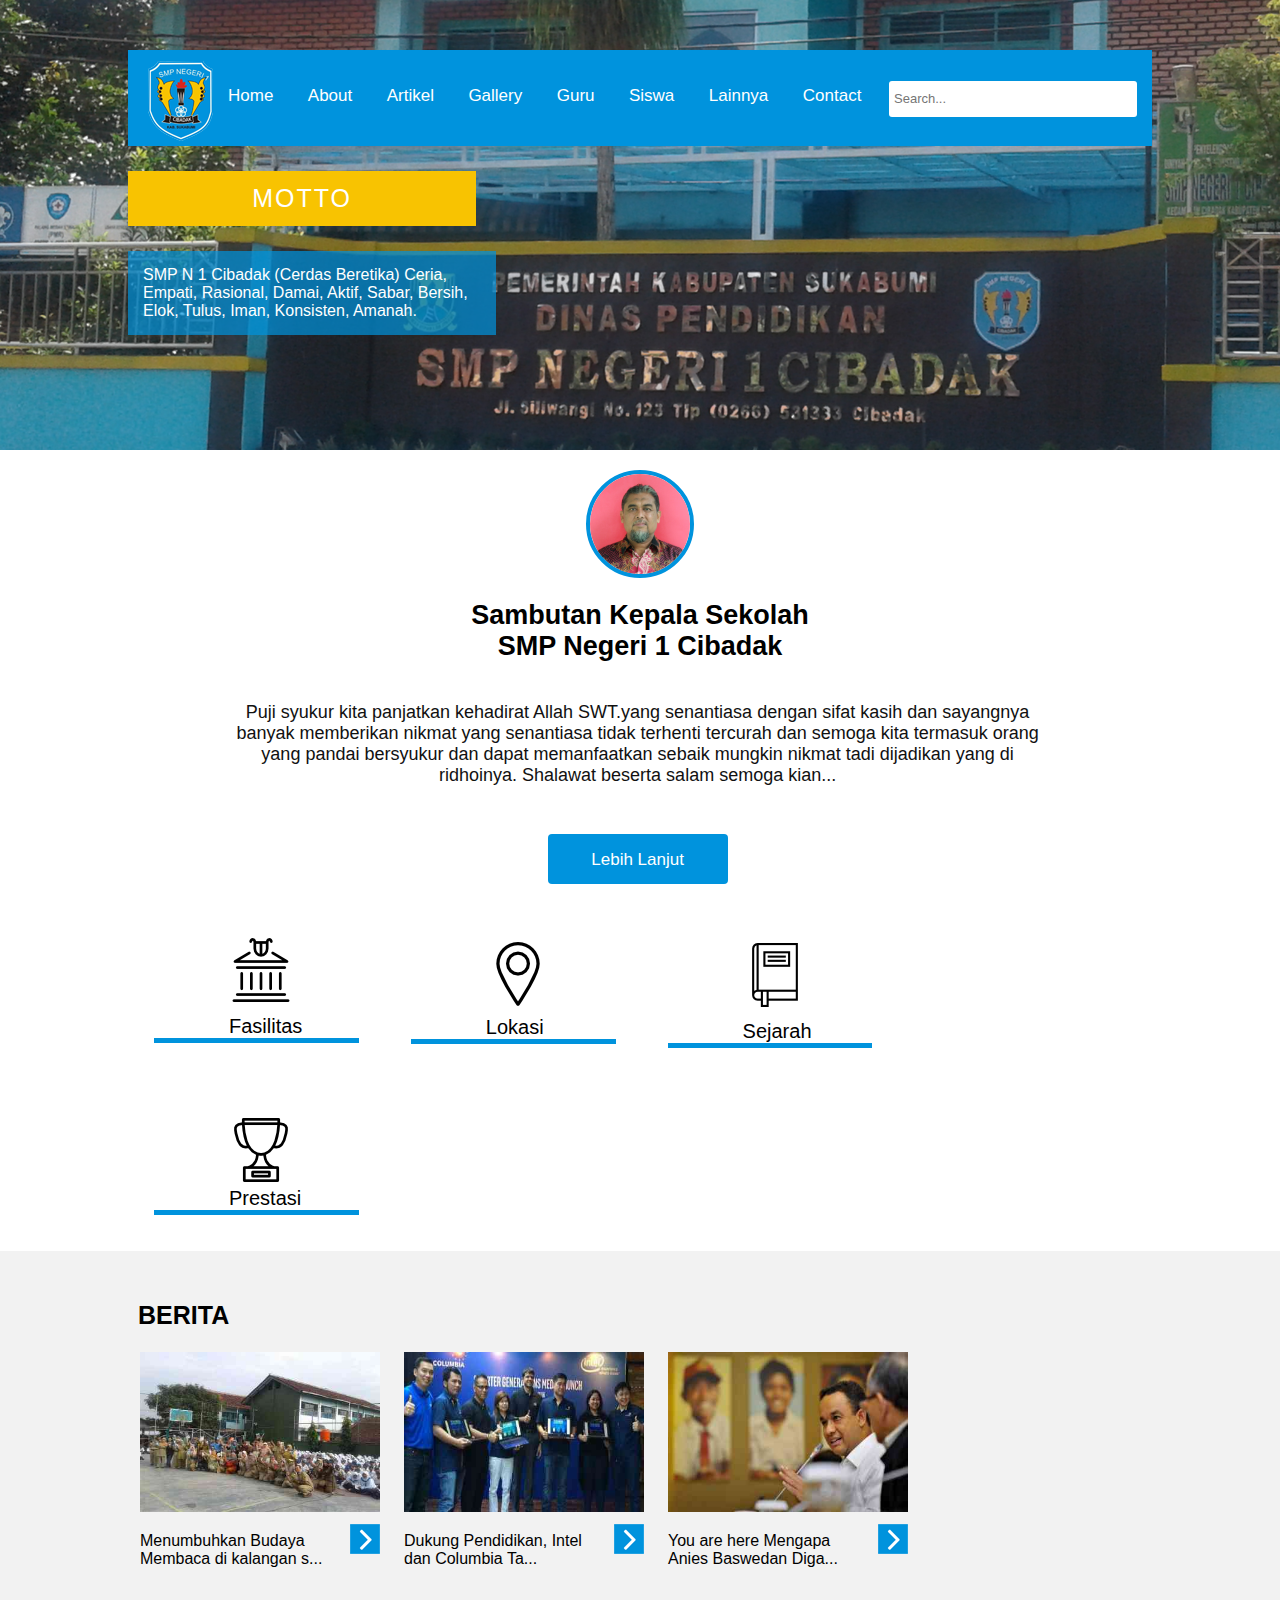
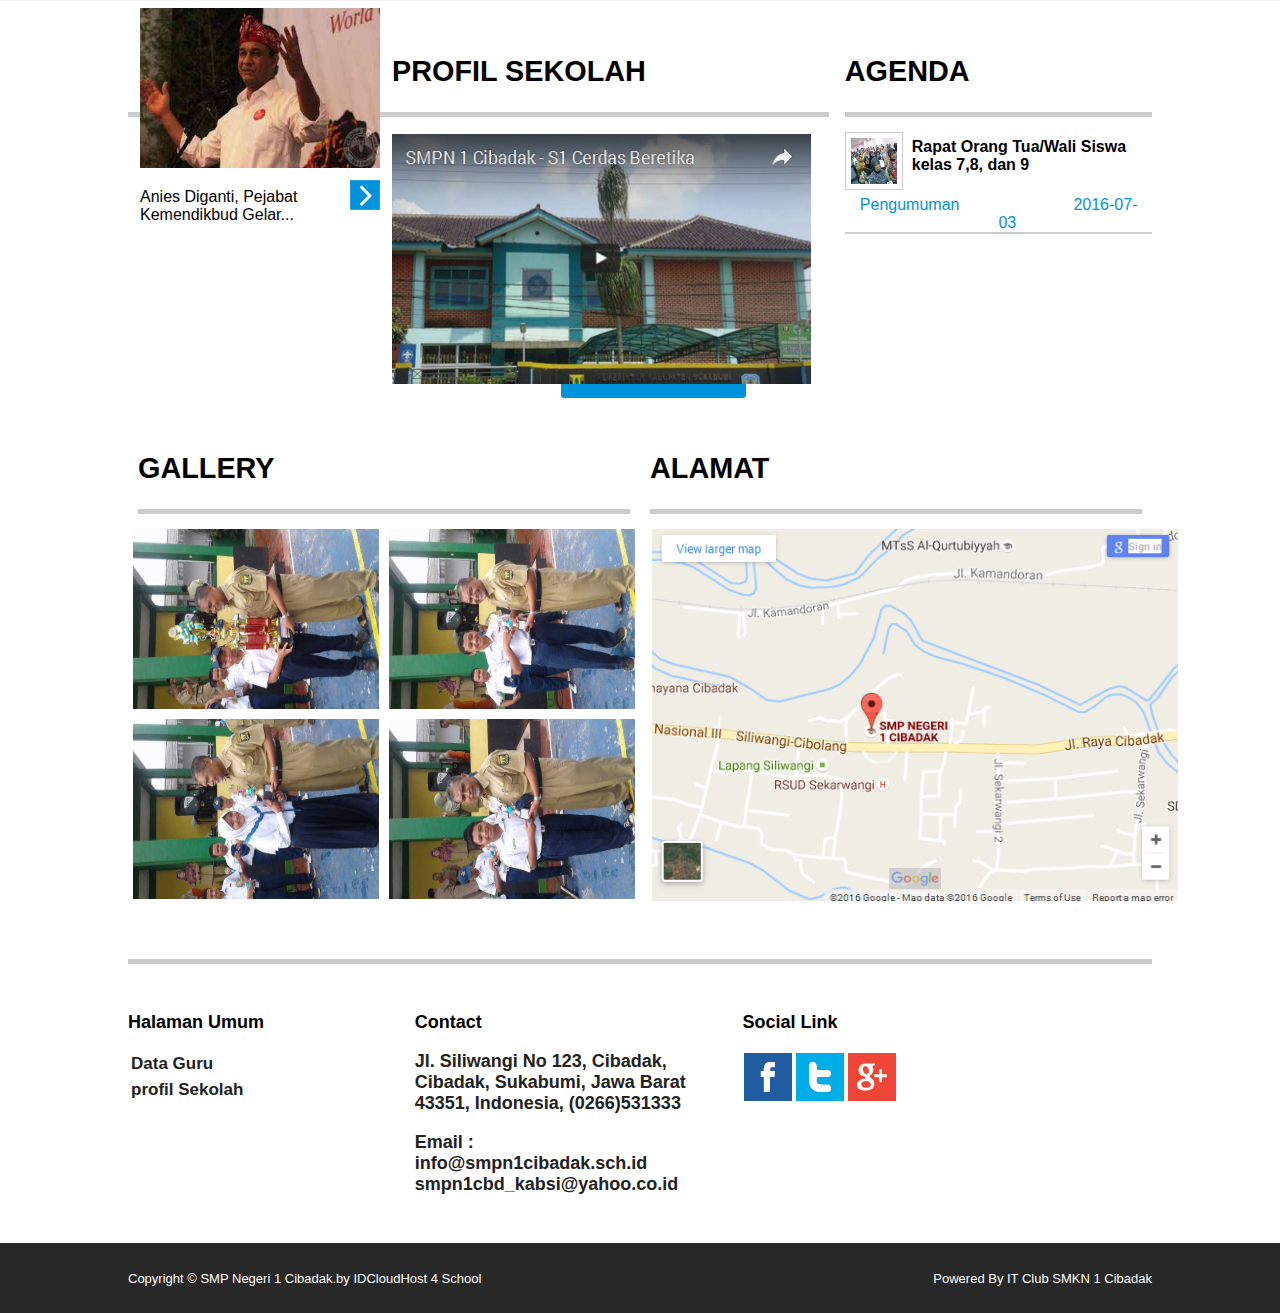
<file: index.html>
<!DOCTYPE html>
<html>
<head>
	<title>SMP Negeri 1 Cibadak</title>
	<link rel="stylesheet" type="text/css" href="style.css">
	<link rel="icon" href="img/LS.png">
</head>
<body>
	<!-- Header -->
	<header>
		<div class="wrapper">
			<div id="atas">
				<div class="header">
					<ul>
					<img src="img/LS.png">
						<li><a href="#">Home</a></li>
						<li><a href="about.html">About</a>
						<ul>
							<li><a href="#">Profil</a></li>
							<li><a href="visidanmisi.hmtl">Visi dan Misi</a></li>
							<li><a href="#">Struktur<br>Organisasi</a></li>
						</ul>
						</li>
						<li><a href="artikel.html">Artikel</a></li>
						<li><a href="#">Gallery</a></li>
						<li><a href="#">Guru</a></li>
						<li><a href="#">Siswa</a></li>
						<li><a href="#">Lainnya</a></li>
						<li><a href="#">Contact</a></li>
					</ul>
					<p class="cari">
						<input type="text" name="keyword" placeholder="Search..." class="rr">
					</p>
				</div>
		<!-- End Header -->
				<div class="motto">
				<h3>Motto</h3>
				<p>SMP N 1 Cibadak (Cerdas Beretika) Ceria, Empati, Rasional, Damai, Aktif, Sabar, Bersih, Elok, Tulus, Iman, Konsisten, Amanah.
				</p>
			</div>
			</div>
		</div>
		<div class="clear"></div>
	</header>
	<!-- End motto -->

	<!-- Sambutan kepsek-->
	<div class="wrapper">
		<div class="content">
			<div class="potokepsek">
				<img src="img/kepsek.jpg">
			</div>
		</div>
		<div class="sambutan">
			<h2>Sambutan Kepala Sekolah<br>SMP Negeri 1 Cibadak</h2>
		</div>
		<div class="pujisyukur">
			<p>Puji syukur kita panjatkan kehadirat Allah SWT.yang senantiasa dengan sifat kasih dan sayangnya banyak memberikan  nikmat yang senantiasa tidak terhenti tercurah dan semoga kita termasuk orang yang pandai bersyukur dan dapat memanfaatkan  sebaik mungkin nikmat tadi dijadikan yang di ridhoinya. Shalawat beserta salam semoga kian...</p>
			<button>
				Lebih Lanjut
			</button>
		</div>
	<!-- End Sambutan kepsek-->

	<!-- fasilatas dll-->
		<br>
		<div class="all_kotak">
			<a href="#"><img src="img/fasilitas.png"><br></a>
			<a href="#">Fasilitas</a>
		</div>
		<div class="all_kotak">
			<a href="#"><img src="img/lk.png"><br></a>
			<a href="#">Lokasi</a>
		</div>
		<div class="all_kotak">
			<a href="#"><img src="img/buku.png"><br></a>
			<a href="#">Sejarah</a>
		</div>
		<div class="all_kotak">
			<a href="#"><img src="img/piala.png"><br></a>
			<a href="#">Prestasi</a>		
		</div>
		<div class="clear"></div>
	</div>
	<!-- End fasilatas dll-->

	<!-- Berita Gambar-->
	<div id="berita">
		<div class="wrapper">
			<div class="teks">
				<h2>BERITA</h2>
			</div>	
			<div class="alpp">
				<a href="#"><img src="img/1.jpg"></a>
				<p>Menumbuhkan Budaya<br> Membaca di kalangan s...</p>
				<div id="img">
					<a href="#"><img src="img/button.png"></a>
				</div>
			</div>
			<div class="alpp">
				<a href="#"><img src="img/2.jpg"></a>
				<p>Dukung Pendidikan, Intel<br> dan Columbia Ta...	</p>
				<div id="img">
					<a href="#"><img src="img/button.png"></a>
				</div>
			</div>	
			<div class="alpp">
				<a href="#"><img src="img/3.jpg"></a>
				<p>You are here Mengapa<br> Anies Baswedan Diga...	</p>
				<div id="img">
					<a href="#"><img src="img/button.png"></a>
				</div>
			</div>
			<div class="alpp">
				<a href="#"><img src="img/4.jpg"></a>
				<p>Anies Diganti, Pejabat<br> Kemendikbud Gelar...	</p>
				<div id="img">
					<a href="#"><img src="img/button.png"></a>
				</div>
			</div>
		</div>
	</div>
	<!--End Berita Gambar-->

	<!-- Agenda-->
		<div class="wrapper">
		<div class="agenda">
			<div class="titlee_ps">
				<h2>AGENDA</h2>
			</div>
			<div class="isiag">
				<img src="img/rpt.jpg">
			</div>
			<div class="pagenda">
				<h4>Rapat Orang Tua/Wali Siswa kelas 7,8, dan 9</h4>
			</div>

			<div class="tgldate">
				<div class="kiri">
					<a href="#">Pengumuman</a>
				</div>
				<div class="kanan">
					<a href="#">2016-07-03</a>
				</div>
			</div>
		</div>
	</div>

	<!-- Profil Sekolah-->
	<div class="wrapper">
		<div class="ps">
			<div class="title_ps">
				<h2>PROFIL SEKOLAH</h2>
			</div>
			<div class="vidio">
				<a href="#"><img src="img/yt.png"></a>
			</div>
			<div class="pesan">
				<p>Di samping adalah profil sekolah kami secara keseluruhan dari mulai bagian depan hingga seluruh fasilitas yang terdapat diskolah kami kami akan memberikan yang terbaik untuk kenyamanan para siswa kami dalam menimba ilmu</p>
				<button>Lebih Lanjut</button>
			</div>
		</div>
		<div class="clear"></div>
	</div>
	<!-- End Profil Sekolah-->

	<!-- Gallery-->
	<div class="wrapper">
		<div class="photo_gallery">
			<div class="teksga">
				<h2>GALLERY</h2>
			</div>
			<div class="potokpsk">
				<a href="#"><img src="img/a.jpg"></a>
			</div>
			<div class="potokpsk">
				<a href="#"><img src="img/b.jpg"></a>
			</div>
			<div class="potokpsk">
				<a href="#"><img src="img/c.jpg"></a>
			</div>
			<div class="potokpsk">
				<a href="#"><img src="img/d.jpg"></a>
			</div>
		</div>

		<div class="map">
			<div class="teksga">
				<h2>ALAMAT</h2>
			</div>
			<div class="potomaps">
				<a href="#"><img src="img/maps.png"></a>
			</div>			
		</div>
		<div class="clear"></div>
	</div>
	<!-- End Gallery-->
	<br><br><br>
	<!-- Footer-->
	<div class="wrapper">
		<footer>
			<div class="huc">
				<div class="hu">
					<div class="tulisan">
						<h3>Halaman Umum</h3>
					</div>
					<li><a href="#">Data Guru</a></li>
					<li><a href="#">profil Sekolah</a></li>
				</div>
				<div class="hu">
					<div class="tulisan">
						<h3>Contact</h3>
					</div>
					<p>Jl. Siliwangi No 123, Cibadak, Cibadak, Sukabumi, Jawa Barat 43351, Indonesia, (0266)531333</p>
					<p>Email :<br> info@smpn1cibadak.sch.id<br>smpn1cbd_kabsi@yahoo.co.id</p>
					<p></p>
				</div>
			</div>
			<div class="sosial">
				<div class="tulisan">
					<h3>Social Link</h3>
				</div>
				<div class="sosmed">
					<div class="sm_ fb">
						<a href="#"><img src="img/fb.png"></a>
					</div>
					<div class="sm_ tw">
						<a href="#"><img src="img/tw.png"></a>
					</div>
					<div class="sm_ tw">
						<a href="#"><img src="img/gp.png"></a>
					</div>
				</div>
			</div>
		</footer>
		<div class="clear"></div>
	</div>

	<div id="footer">
		<div class="wrapper">
			<div class="texs">
				<p>Copyright &copy; <a href="#">SMP Negeri 1 Cibadak</a>.by <a href="#">IDCloudHost</a> 4 School</p>
			</div>
			<span><p>Powered By <a href="#"> IT Club SMKN 1 Cibadak</a></p></span>
		</div>
	</div>
</body>
</html>
</file>
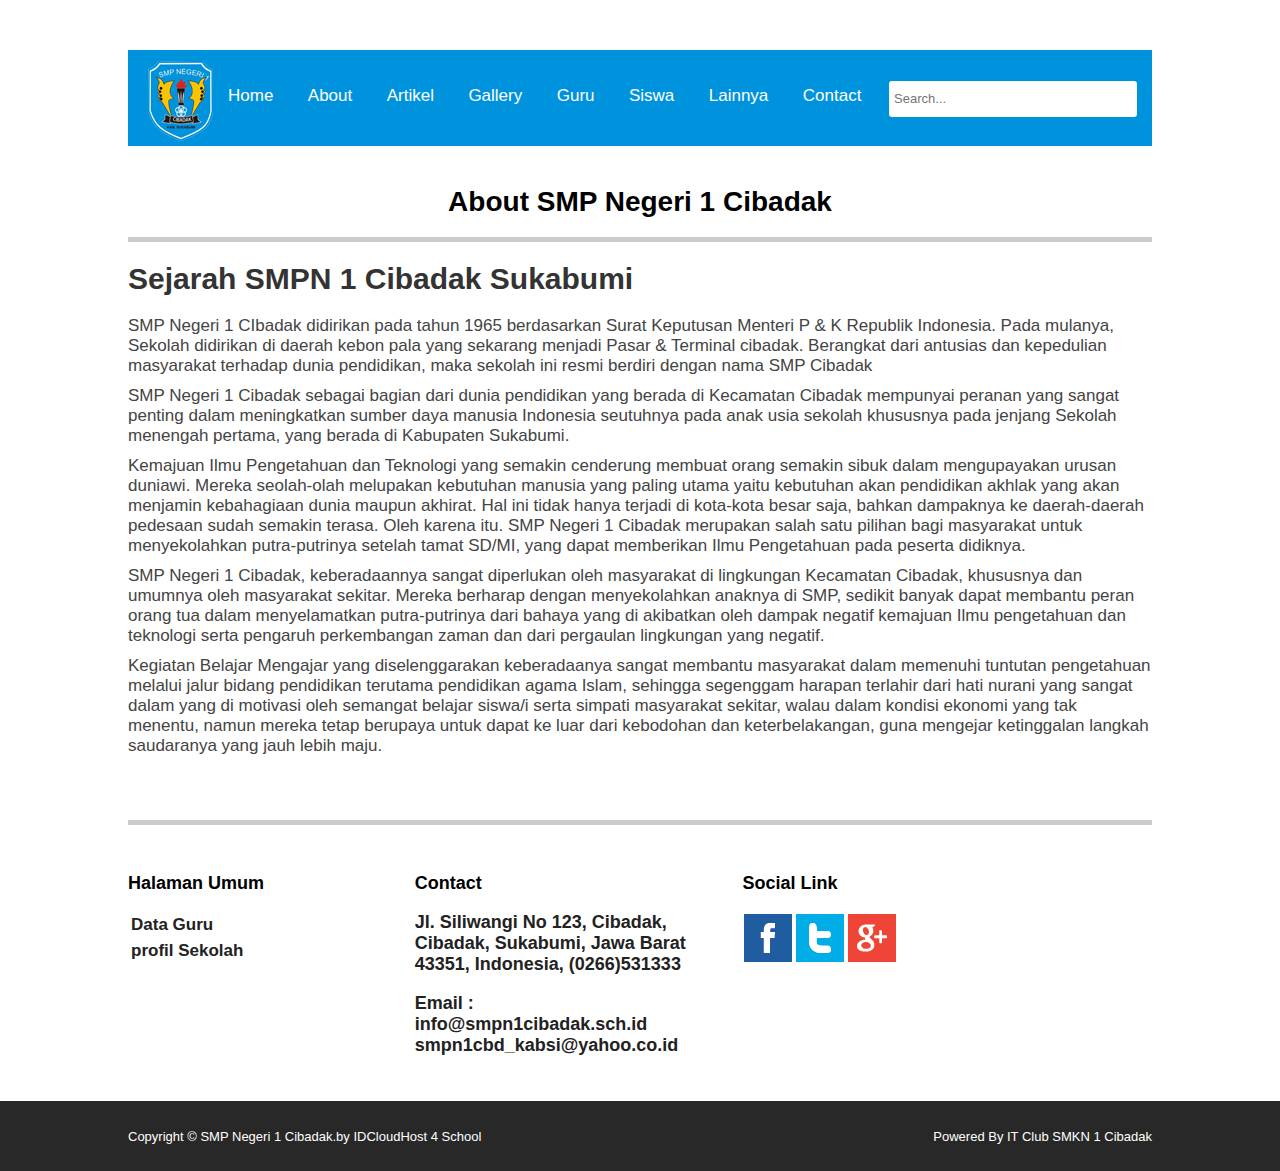
<file: about.html>
<!DOCTYPE html>
<html>
<head>
	<title>About - SMPN 1 Cibadak</title>
	<link rel="icon" href="img/LS.png">
	<style type="text/css">
body{
	margin: 0px;
	padding:0px;
	font-family: arial;
	font-weight: normal;
}
.wrapper{
	width: 80%;
	margin: 0 auto;
	padding: 0 auto;
}

.cari{
	margin-right: 15px;
}
.rr{
	float: right;
	margin-top: -60px;
	border-radius: 3px;
	border :none;
	line-height: 34px;
	font-size: 13px;
	padding-right: 67px;
	padding-left: 5px;
}
#atas {
	width: 100%;
	padding-top: 50px;   
}
.header img{
	float: left;
	width: 65px;
	height: 80px;
	margin-left: -20px;
	margin-top: -10px;
}
.header{
	background: #0093DD;
	padding: 5px 0px;
}
.header ul li{
	display: inline-block;
}
.header a{
	text-decoration: none;
	color: #fff;
	float: left;
	padding: 15px;
	font-size: 17px;
	font-weight: normal;
}
.header ul ul {
	display:none; 
	position:absolute; 
	background-color:#0380bf;
	left:300px; 
	top:120px; 
	width:100px;
	line-height: normal;
}
.header ul ul::before{
	content: "";
	width: 0;
	height: 0;
	position: absolute;
	bottom: 100%;
	left: 15px;
	border: 8px solid transparent;
	border-color: transparent transparent #0380bf;
}
 
.header ul ul li a {
	float:none; 
	display:block; 
	margin-left:-45px; 
	width:160px;
}
.header ul ul li a:hover{
	background: #0093DD;
	color: #fff;
	width: 118px;
}



.about h1{
	font-size: 28px;
	font-weight: 700;
}
.about{
	border-bottom: solid 5px #ccc;
	margin-top: 40px;
}
.sejarah h1{
	font-size: 30px;
	color: #333;
}
.sejarah p{
	font-size: 17px;
	color: #444;
	margin: 10px 0px;
}
.header a:hover{
	color: #C9C5BD;
}
footer {
	border-top: solid 5px #ccc;
	padding-top: 30px;
}
.tulisan h3{
	font-size: 18px;
}
.hu li{
	list-style: none;
	padding: 3px;
}
.hu a{
	text-decoration: none;
	color: #222;
	font-weight: bold;
	font-size: 17px;
}
.hu a:hover{
	color: #0093DD;
}
.hu p{
	color: #222;
	font-weight: bold;
	font-size: 18px;
}
.hu{
	width: 28%;
	float: left;
}
.sosial{
	width: 40%;
	float: right;
}
.sm_{
	margin: 2px;
	float: left;
}

#footer{
	background: #282828;
	height: 40px;
	padding: 15px 0px;
	width: 100%;
	margin-top: 30px;
}
.texs{
	float: left;
	width: 50%;
	text-align: left;
	color: #fff;
	font-size: 13px;
}
.texs a{
	text-decoration: none;
	color: #fff;
	font-size: 13px;
}
.texs a:hover{
	color: #0093DD; 
}
span{
	float: right;
	font-size: 13px;
	color: #fff;
}
span a{
	text-decoration: none;
	color: #fff;
	font-size: 13px;
}
span a:hover{
	color: #0093DD; 
}


	</style>
</head>

<body>

	<div class="wrapper">
			<div id="atas">
				<div class="header">
					<ul>
					<img src="img/LS.png">
						<li><a href="index.html">Home</a></li>
						<li><a href="#">About</a>
							<ul>
								<li><a href="#">Profil</a></li>
								<li><a href="visidanmisi.hmtl">Visi dan Misi</a></li>
								<li><a href="#">Struktur<br>Organisasi</a></li>
							</ul>
						</li>
						<li><a href="artikel.html">Artikel</a></li>
						<li><a href="#">Gallery</a></li>
						<li><a href="#">Guru</a></li>
						<li><a href="#">Siswa</a></li>
						<li><a href="#">Lainnya</a></li>
						<li><a href="#">Contact</a></li>
					</ul>
					<p class="cari">
						<input type="text" name="keyword" placeholder="Search..." class="rr">
					</p>
				</div>
			<div class="about" style="text-align:center;">
				<h1>About SMP Negeri 1 Cibadak</h1>
			</div>
			<div class="sejarah">
				<h1>Sejarah SMPN 1 Cibadak Sukabumi</h1>
				<p>SMP Negeri 1 CIbadak didirikan pada tahun 1965 berdasarkan Surat Keputusan Menteri P & K Republik Indonesia. Pada mulanya, Sekolah didirikan di daerah kebon pala yang sekarang menjadi Pasar & Terminal cibadak. Berangkat dari antusias dan kepedulian masyarakat terhadap dunia pendidikan, maka sekolah ini resmi berdiri dengan nama SMP Cibadak</p>
				<p>SMP Negeri 1 Cibadak  sebagai bagian dari dunia pendidikan yang berada di Kecamatan Cibadak mempunyai peranan yang sangat penting dalam meningkatkan sumber daya manusia Indonesia seutuhnya pada anak usia sekolah khususnya pada jenjang Sekolah menengah pertama, yang berada di Kabupaten Sukabumi.</p>
				<p>Kemajuan Ilmu Pengetahuan dan Teknologi yang semakin cenderung membuat orang semakin sibuk dalam mengupayakan urusan duniawi. Mereka seolah-olah melupakan kebutuhan manusia yang paling utama yaitu kebutuhan akan pendidikan akhlak yang akan menjamin kebahagiaan dunia maupun akhirat. Hal ini tidak hanya terjadi di kota-kota besar saja, bahkan dampaknya ke daerah-daerah pedesaan sudah semakin terasa. Oleh karena itu. SMP Negeri 1 Cibadak   merupakan salah satu pilihan bagi masyarakat untuk menyekolahkan putra-putrinya setelah tamat SD/MI, yang dapat memberikan Ilmu Pengetahuan pada peserta didiknya.</p>
				<p>SMP Negeri 1 Cibadak, keberadaannya sangat diperlukan oleh masyarakat di lingkungan Kecamatan Cibadak,  khususnya dan umumnya oleh masyarakat sekitar. Mereka berharap dengan menyekolahkan anaknya di SMP, sedikit banyak dapat membantu peran orang tua dalam menyelamatkan putra-putrinya dari bahaya yang di akibatkan oleh dampak negatif kemajuan Ilmu pengetahuan dan teknologi serta pengaruh perkembangan zaman dan dari pergaulan lingkungan yang negatif.</p>
				<p>Kegiatan Belajar Mengajar yang diselenggarakan keberadaanya sangat membantu masyarakat dalam memenuhi tuntutan pengetahuan melalui jalur bidang pendidikan terutama pendidikan agama Islam, sehingga segenggam harapan terlahir dari hati nurani yang sangat dalam yang di motivasi oleh semangat belajar siswa/i serta simpati masyarakat sekitar, walau dalam kondisi ekonomi yang tak menentu, namun mereka tetap berupaya untuk dapat ke luar dari kebodohan dan keterbelakangan, guna mengejar ketinggalan langkah saudaranya yang jauh lebih maju.</p>
			</div>
	</div>

<br><br><br>
			<footer>
			<div class="huc">
				<div class="hu">
					<div class="tulisan">
						<h3>Halaman Umum</h3>
					</div>
					<li><a href="#">Data Guru</a></li>
					<li><a href="#">profil Sekolah</a></li>
				</div>
				<div class="hu">
					<div class="tulisan">
						<h3>Contact</h3>
					</div>
					<p>Jl. Siliwangi No 123, Cibadak, Cibadak, Sukabumi, Jawa Barat 43351, Indonesia, (0266)531333</p>
					<p>Email :<br> info@smpn1cibadak.sch.id<br>smpn1cbd_kabsi@yahoo.co.id</p>
					<p></p>
				</div>
			</div>
			<div class="sosial">
				<div class="tulisan">
					<h3>Social Link</h3>
				</div>
				<div class="sosmed">
					<div class="sm_ fb">
						<a href="#"><img src="img/fb.png"></a>
					</div>
					<div class="sm_ tw">
						<a href="#"><img src="img/tw.png"></a>
					</div>
					<div class="sm_ tw">
						<a href="#"><img src="img/gp.png"></a>
					</div>
				</div>
			</div>
		</footer>
	</div>
<br><br><br><br><br><br><br><br><br><br><br><br>
	<div id="footer">
		<div class="wrapper">
			<div class="texs">
				<p>Copyright &copy; <a href="#">SMP Negeri 1 Cibadak</a>.by <a href="#">IDCloudHost</a> 4 School</p>
			</div>
			<span><p>Powered By <a href="#"> IT Club SMKN 1 Cibadak</a></p></span>
		</div>
	</div>

</body>
</html>
</file>
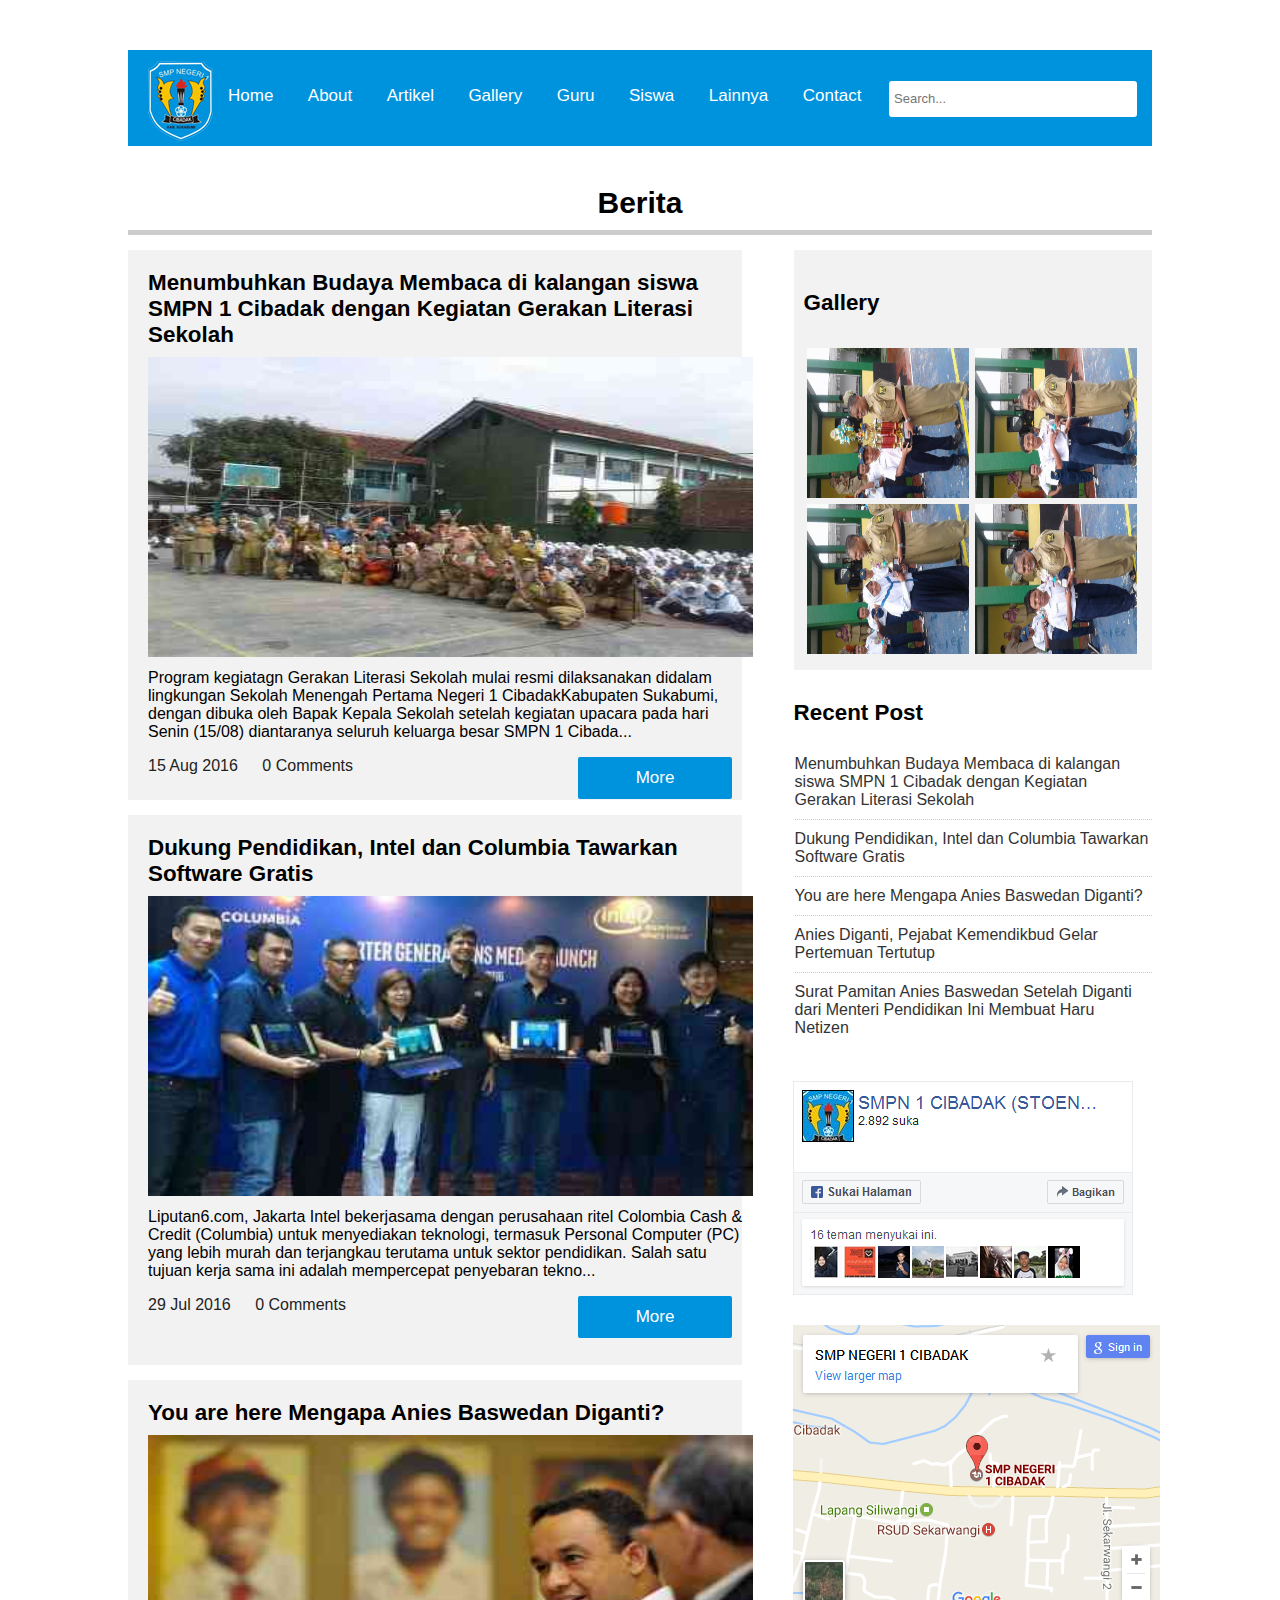
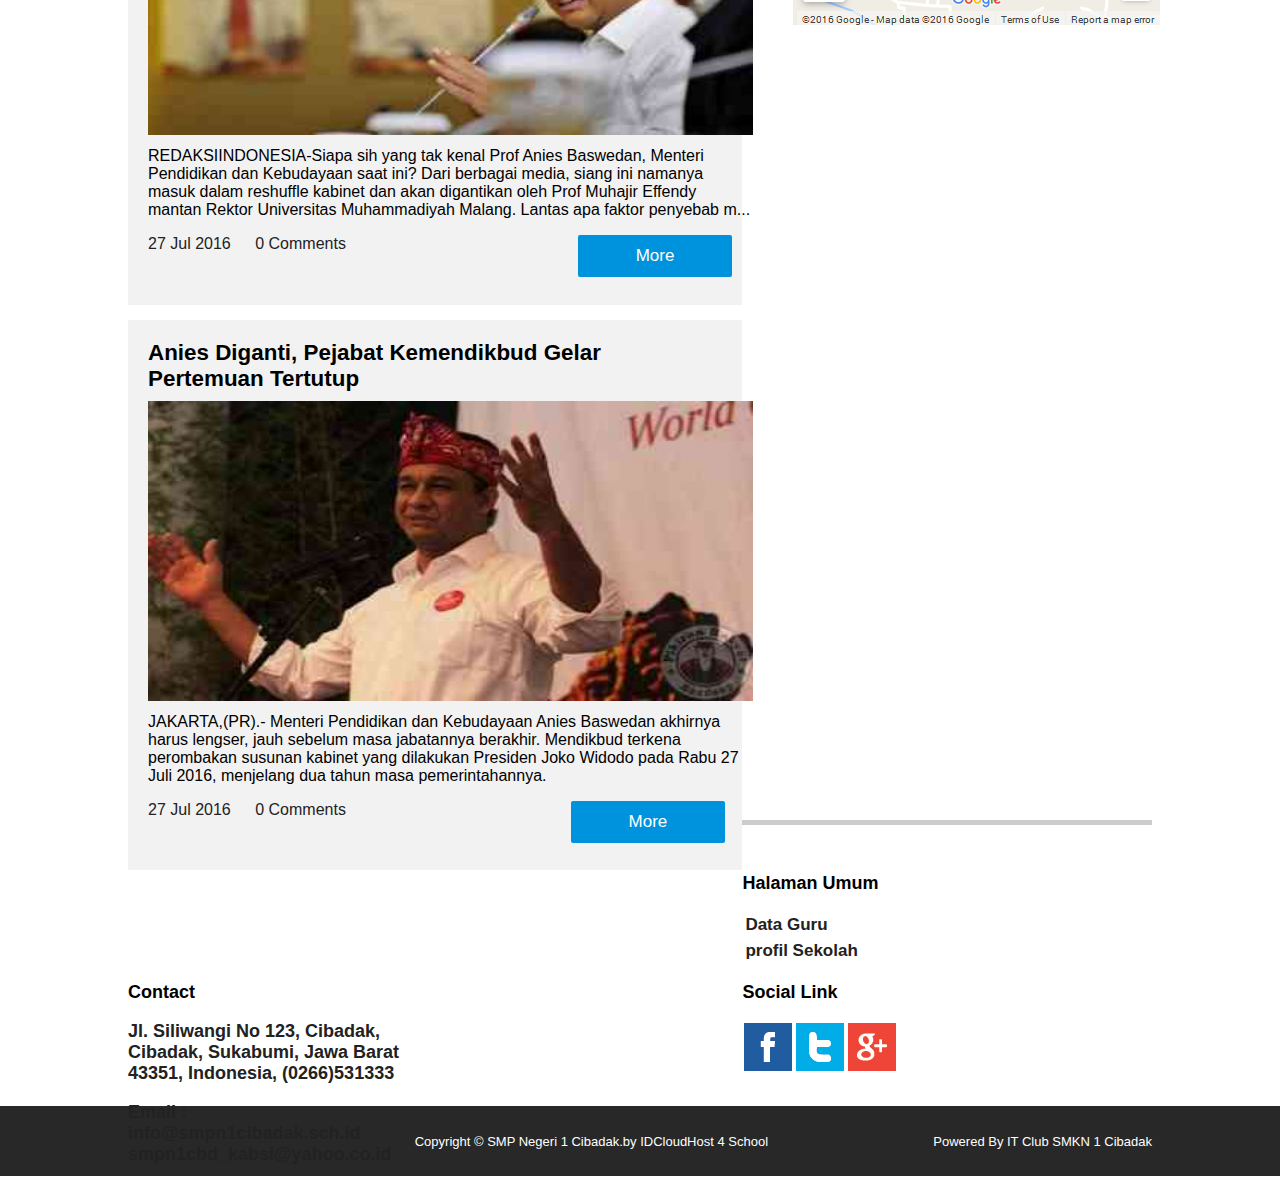
<file: artikel.html>
<!DOCTYPE html>
<html>
<head>
	<title>Berita - SMPN 1 Cibadak</title>
	<link rel="icon" href="img/LS.png">
	<style type="text/css">
body{
	margin: 0px;
	padding:0px;
	font-family: arial;
	font-weight: normal;
}
.wrapper{
	width: 80%;
	margin: 0 auto;
	padding: 0 auto;
}

.cari{
	margin-right: 15px;
}
.rr{
	float: right;
	margin-top: -60px;
	border-radius: 3px;
	border :none;
	line-height: 34px;
	font-size: 13px;
	padding-right: 67px;
	padding-left: 5px;
}
#atas {
	width: 100%;
	padding-top: 50px;   
}
.header img{
	float: left;
	width: 65px;
	height: 80px;
	margin-left: -20px;
	margin-top: -10px;
}
.header{
	background: #0093DD;
	padding: 5px 0px;
}
.header ul li{
	display: inline-block;
}
.header a{
	text-decoration: none;
	color: #fff;
	float: left;
	padding: 15px;
	font-size: 17px;
	font-weight: normal;
}
.brta h2{
	text-align: center;
	font-size: 30px;
	border-bottom: solid 5px #ccc;
	margin-top: 30px;
	padding: 10px 5px;
}
h4{
	font-size: 140%;
}
.kabar_berita{
	float: left;	
	width: 60%;
	background: #f2f2f2;
	height: 550px;
	margin-top: -10px;
	margin-bottom: 25px;
}
.kabar_beritaa{
	float: left;	
	width: 60%;
	background: #f2f2f2;
	height: 550px;
	margin-top: -10px;
	margin-bottom: 25px;
}
.kabar_beritau{
	float: left;	
	width: 60%;
	background: #f2f2f2;
	height: 525px;
	margin-top: -10px;
	margin-bottom: 25px;
}
.kb{
	margin-top: -30px;
	padding: 20px;
	padding-left: 10px;
	margin-left: 10px;
	text-align: left;
	width: 100%;
}
.kbb{
	margin-top: -30px;
	padding: 20px;
	padding-left: 10px;
	margin-left: 10px;
	text-align: left;
	width: 90%;
}

.gbr img{
	width: 605px;
	height: 300px;
	margin-top: -20px;
}
.teks{
	font-size: 16px;
	width: 605px;
	margin-top: -8px;
}
.tgl{
	float: left;
	width: 70%;
}
.tgl a{
	text-decoration: none;
	color: #222;
	padding-right: 20px;
}
.tgl a:hover{
	color: #0093DD;
}
.more{
	float: right;
	width: 30%;	
}
.more button{
	background: #0093DD;
	color: #fff;
	font-size: 17px;
	line-height: 40px;
	border: none;
	border-radius: 2px;
	width: 154px;
}
.more button:hover{
	background: #0077B2;
	color: #f4f4f4;
	cursor: pointer;
}
.moree{
	float: right;
	width: 130px;	
}
.moree button{
	background: #0093DD;
	color: #fff;
	font-size: 17px;
	line-height: 40px;
	border: none;
	border-radius: 2px;
	width: 154px;
}
.moree button:hover{
	background: #0077B2;
	color: #f4f4f4;
	cursor: pointer;
}
.isikanan_poto{
	background: #f2f2f2;
	height: 400px;
	padding: 10px;
	margin-top: -10px;
}
.isikanan{
	float: right;
	width: 35%;
}
.foto img{
	float: left;
	width: 48%;
	height: 150px;
	margin: 3px;
}
.rpos ul{
	list-style: none;
	margin-left: -39px;
	margin-top: -10px;
}
.rpos ul li{
	border-bottom: dotted 1px #ccc;
	padding: 10px 0;
}
.rpos ul li:last-child{
	border: none;
}
.rpos a{
	text-decoration: none;
	color: #333;
	font-size: 16px;
	margin-left: -40;
	text-align: left;
}
.rpos a:hover{
	color: #0093DD;
}
.sk img{
	padding-top: 10px;
	margin-left: -12px;
}
.lkk img{
	padding-top: 10px;
	margin-left: -9px;
}

footer {
	border-top: solid 5px #ccc;
	padding-top: 30px;
}
.tulisan h3{
	font-size: 18px;
}
.hu li{
	list-style: none;
	padding: 3px;
}
.hu a{
	text-decoration: none;
	color: #222;
	font-weight: bold;
	font-size: 17px;
}
.hu a:hover{
	color: #0093DD;
}
.hu p{
	color: #222;
	font-weight: bold;
	font-size: 18px;
}
.hu{
	width: 28%;
	float: left;
}
.sosial{
	width: 40%;
	float: right;
}
.sm_{
	margin: 2px;
	float: left;
}

#footer{
	background: #282828;
	height: 40px;
	padding: 15px 0px;
	width: 100%;
	margin-top: 70px;
}
.texs{
	float: left;
	width: 50%;
	text-align: left;
	color: #fff;
	font-size: 13px;
}
.texs a{
	text-decoration: none;
	color: #fff;
	font-size: 13px;
}
.texs a:hover{
	color: #0093DD; 
}
span{
	float: right;
	font-size: 13px;
	color: #fff;
}
span a{
	text-decoration: none;
	color: #fff;
	font-size: 13px;
}
span a:hover{
	color: #0093DD; 
}




	</style>

</head>
<body>

<div class="wrapper">
			<div id="atas">
				<div class="header">
					<ul>
					<img src="img/LS.png">
						<li><a href="index.html">Home</a></li>
						<li><a href="about.html">About</a></li>
						<li><a href="#">Artikel</a></li>
						<li><a href="#">Gallery</a></li>
						<li><a href="#">Guru</a></li>
						<li><a href="#">Siswa</a></li>
						<li><a href="#">Lainnya</a></li>
						<li><a href="#">Contact</a></li>
					</ul>
					<p class="cari">
						<input type="text" name="keyword" placeholder="Search..." class="rr">
					</p>
				</div>
			</div>

		<div class="brta">
			<h2>Berita</h2>
		</div>

	<div class="isikanan">
		<div class="isikanan_poto">
			<div class="tulisan">
				<h4>Gallery</h4>
			</div>
				<div class="foto"><img src="img/a.jpg"></div>
				<div class="foto"><img src="img/b.jpg"></div>
				<div class="foto"><img src="img/c.jpg"></div>
				<div class="foto"><img src="img/d.jpg"></div>
			<div class="clear"></div>		
		</div>
		<div class="rpos">
			<div class="tulisan">
				<h4>Recent Post</h4>
			</div>
		<div class="isirpos">
				<ul>
					<li><a href="#">Menumbuhkan Budaya Membaca di kalangan siswa SMPN 1 Cibadak dengan Kegiatan Gerakan Literasi Sekolah</a></li>
					<li><a href="#">Dukung Pendidikan, Intel dan Columbia Tawarkan Software Gratis</a></li>
					<li><a href="#">You are here Mengapa Anies Baswedan Diganti?</a></li>
					<li><a href="#">Anies Diganti, Pejabat Kemendikbud Gelar Pertemuan Tertutup</a></li>
					<li><a href="#">Surat Pamitan Anies Baswedan Setelah Diganti dari Menteri Pendidikan Ini Membuat Haru Netizen</a></li>
				</ul>
			</div>
			<div class="clear"></div>
		</div>
		<div class="sk">
			<a href="#"><img src="img/sk.png"></a>
		</div>
		<div class="lkk">
			<a href="#"><img src="img/lkk.png"></a>
		</div>
		<div class="clear"></div>
	</div>
</div>

<div class="wrapper">
	<div class="kabar_berita">
		<div class="kb">
			<div class="judul">
				<h4>Menumbuhkan Budaya Membaca di kalangan siswa SMPN 1 Cibadak dengan Kegiatan Gerakan Literasi Sekolah</h4>
			</div>
			<div class="gbr">
				<img src="img/1.jpg">
			</div>
			<div class="teks">
				<p>Program kegiatagn Gerakan Literasi Sekolah mulai  resmi dilaksanakan didalam lingkungan Sekolah Menengah Pertama Negeri 1 CibadakKabupaten Sukabumi, dengan dibuka oleh Bapak Kepala Sekolah setelah kegiatan upacara pada hari Senin (15/08) diantaranya seluruh keluarga besar  SMPN 1 Cibada...</p>
			</div>
			<div class="tgl">
				<a href="#">15 Aug 2016</a>
				<a href="#">0 Comments</a>
			</div>
			<div class="more">
				<button>More</button>
			</div>
			<div class="clear"></div>
		</div>
	</div>
</div>
<div class="wrapper">
	<div class="kabar_berita">
		<div class="kb">
			<div class="judul">
				<h4>Dukung Pendidikan, Intel dan Columbia Tawarkan Software Gratis</h4>
			</div>
			<div class="gbr">
				<img src="img/2.jpg">
			</div>
			<div class="teks">
				<p>Liputan6.com, Jakarta Intel bekerjasama dengan perusahaan ritel Colombia Cash & Credit (Columbia) untuk menyediakan teknologi, termasuk Personal Computer (PC) yang lebih murah dan terjangkau terutama untuk sektor pendidikan. Salah satu tujuan kerja sama ini adalah mempercepat penyebaran tekno...</p>
			</div>
			<div class="tgl">
				<a href="#">29 Jul 2016</a>
				<a href="#">0 Comments</a>
			</div>
			<div class="more">
				<button>More</button>
			</div>
			<div class="clear"></div>
		</div>
	</div>
</div>
<div class="wrapper">
		<div class="kabar_beritau">
		<div class="kb">
			<div class="judul">
				<h4>You are here Mengapa Anies Baswedan Diganti?</h4>
			</div>
			<div class="gbr">
				<img src="img/3.jpg">
			</div>
			<div class="teks">
				<p>REDAKSIINDONESIA-Siapa sih yang tak kenal Prof Anies Baswedan, Menteri Pendidikan dan Kebudayaan saat ini? Dari berbagai media, siang ini namanya masuk dalam reshuffle kabinet dan akan digantikan oleh Prof Muhajir Effendy mantan Rektor Universitas Muhammadiyah Malang. Lantas apa faktor penyebab m...</p>
			</div>
			<div class="tgl">
				<a href="#">27 Jul 2016</a>
				<a href="#">0 Comments</a>
			</div>
			<div class="more">
				<button>More</button>
			</div>
			<div class="clear"></div>
		</div>
	</div>
</div>
<div class="wrapper">
	<div class="kabar_beritaa">
		<div class="kbb">
			<div class="judul">
				<h4>Anies Diganti, Pejabat Kemendikbud Gelar Pertemuan Tertutup</h4>
			</div>
			<div class="gbr">
				<img src="img/4.jpg">
			</div>
			<div class="teks">
				<p>JAKARTA,(PR).- Menteri Pendidikan dan Kebudayaan Anies Baswedan akhirnya harus lengser, jauh sebelum masa jabatannya berakhir. Mendikbud terkena perombakan susunan kabinet yang dilakukan Presiden Joko Widodo pada Rabu 27 Juli 2016, menjelang dua tahun masa pemerintahannya. </p>
			</div>
			<div class="tgl">
				<a href="#">27 Jul 2016</a>
				<a href="#">0 Comments</a>
			</div>
			<div class="moree">
				<button>More</button>
			</div>
		</div>
		<div class="clear"></div>
	</div>
</div>




<br><br><br><br><br><br><br><br><br><br><br><br><br><br><br><br><br><br><br><br><br><br><br><br><br><br><br><br><br><br><br><br><br><br><br><br><br><br><br><br><br><br><br><br><br><br><br><br><br><br><br><br><br><br><br><br><br><br><br><br><br><br><br><br><br><br><br><br><br><br><br><br><br><br><br><br><br><br><br><br><br><br><br><br><br><br><br><br><br><br><br><br><br><br><br><br><br><br><br><br><br><br><br><br><br><br><br><br><br><br><br><br><br><br><br><br><br><br><br><br>
<div class="wrapper">
		<footer>
			<div class="huc">
				<div class="hu">
					<div class="tulisan">
						<h3>Halaman Umum</h3>
					</div>
					<li><a href="#">Data Guru</a></li>
					<li><a href="#">profil Sekolah</a></li>
				</div>
				<div class="hu">
					<div class="tulisan">
						<h3>Contact</h3>
					</div>
					<p>Jl. Siliwangi No 123, Cibadak, Cibadak, Sukabumi, Jawa Barat 43351, Indonesia, (0266)531333</p>
					<p>Email :<br> info@smpn1cibadak.sch.id<br>smpn1cbd_kabsi@yahoo.co.id</p>
					<p></p>
				</div>
			</div>
			<div class="sosial">
				<div class="tulisan">
					<h3>Social Link</h3>
				</div>
				<div class="sosmed">
					<div class="sm_ fb">
						<a href="#"><img src="img/fb.png"></a>
					</div>
					<div class="sm_ tw">
						<a href="#"><img src="img/tw.png"></a>
					</div>
					<div class="sm_ tw">
						<a href="#"><img src="img/gp.png"></a>
					</div>
				</div>
			</div>
		</footer>
</div>
<br><br><br><br><br><br><br><br><br><br>
	<div id="footer">
		<div class="wrapper">
			<div class="texs">
				<p>Copyright &copy; <a href="#">SMP Negeri 1 Cibadak</a>.by <a href="#">IDCloudHost</a> 4 School</p>
			</div>
			<span><p>Powered By <a href="#"> IT Club SMKN 1 Cibadak</a></p></span>
		</div>
	</div>

</body>
</html>
</file>
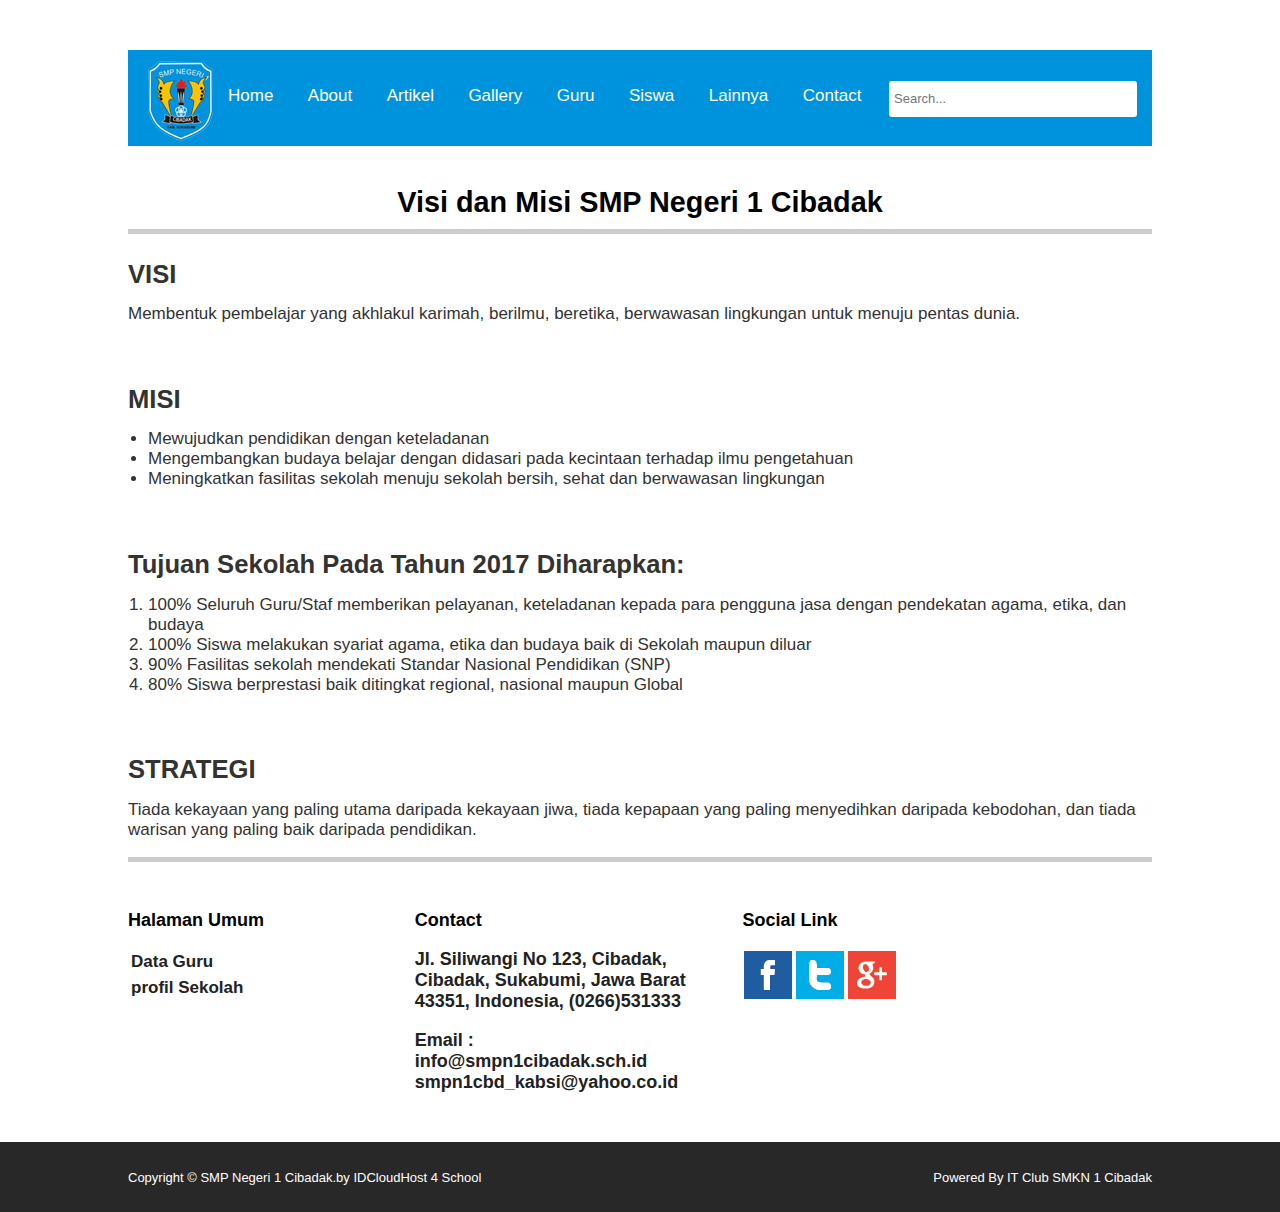
<file: visidanmisi.html>
<!DOCTYPE html>
<html>
<head>
	<title>Profil - SMPN 1 Cibadak</title>
	<link rel="icon" href="img/LS.png">
	<style type="text/css">
body{
	margin: 0px;
	padding:0px;
	font-family: arial;
	font-weight: normal;
}
.wrapper{
	width: 80%;
	margin: 0 auto;
	padding: 0 auto;
}

.cari{
	margin-right: 15px;
}
.rr{
	float: right;
	margin-top: -60px;
	border-radius: 3px;
	border :none;
	line-height: 34px;
	font-size: 13px;
	padding-right: 67px;
	padding-left: 5px;
}
#atas {
	width: 100%;
	padding-top: 50px;   
}
.header img{
	float: left;
	width: 65px;
	height: 80px;
	margin-left: -20px;
	margin-top: -10px;
}
.header{
	background: #0093DD;
	padding: 5px 0px;
}
.header ul li{
	display: inline-block;
}
.header a{
	text-decoration: none;
	color: #fff;
	float: left;
	padding: 15px;
	font-size: 17px;
	font-weight: normal;
}
.header ul ul {
	display:none; 
	position:absolute; 
	background-color:#0380bf;
	left:300px; 
	top:120px; 
	width:100px;
	line-height: normal;
}
.header ul ul::before{
	content: "";
	width: 0;
	height: 0;
	position: absolute;
	bottom: 100%;
	left: 15px;
	border: 8px solid transparent;
	border-color: transparent transparent #0380bf;
}
 
.header ul ul li a {
	float:none; 
	display:block; 
	margin-left:-45px; 
	width:160px;
}
.header ul ul li a:hover{
	background: #0093DD;
	color: #fff;
	width: 118px;
}

.judul h2{
	text-align: center;
	font-size: 30px;
	border-bottom: solid 5px #ccc;
	margin-top: 30px;
	padding: 10px 5px;
	font-size: 180%;
}
.visi-misi{
	color: #333;
}

h3{
	font-size: 160%;
	font-weight: 700;
	
}
.visi-misi p{
	margin-top: -10px;
	font-size: 17px;
	font-family: arial;
}
.visi-misi ul{
	padding: 10px 0px 10px 20px;
	margin-top: -20px;
	font-size: 17px;
}
.visi-misi ol{
	padding: 10px 0px 10px 20px;
	margin-top: -20px;
	font-size: 17px;
}
footer {
	border-top: solid 5px #ccc;
	padding-top: 30px;
}
.tulisan h3{
	font-size: 18px;
}
.hu li{
	list-style: none;
	padding: 3px;
}
.hu a{
	text-decoration: none;
	color: #222;
	font-weight: bold;
	font-size: 17px;
}
.hu a:hover{
	color: #0093DD;
}
.hu p{
	color: #222;
	font-weight: bold;
	font-size: 18px;
}
.hu{
	width: 28%;
	float: left;
}
.sosial{
	width: 40%;
	float: right;
}
.sm_{
	margin: 2px;
	float: left;
}

#footer{
	background: #282828;
	height: 40px;
	padding: 15px 0px;
	width: 100%;
	margin-top: 70px;
}
.texs{
	float: left;
	width: 50%;
	text-align: left;
	color: #fff;
	font-size: 13px;
}
.texs a{
	text-decoration: none;
	color: #fff;
	font-size: 13px;
}
.texs a:hover{
	color: #0093DD; 
}
span{
	float: right;
	font-size: 13px;
	color: #fff;
}
span a{
	text-decoration: none;
	color: #fff;
	font-size: 13px;
}
span a:hover{
	color: #0093DD; 
}



	</style>
</head>
<body>
<div class="wrapper">
	<div id="atas">
		<div class="header">
			<ul>
			<img src="img/LS.png">
				<li><a href="index.html">Home</a></li>
				<li><a href="about.html">About</a>
					<ul>
						<li><a href="#">Profil</a></li>
						<li><a href="#">Visi dan Misi</a></li>
						<li><a href="#">Struktur<br>Organisasi</a></li>
					</ul>
				</li>
				<li><a href="artikel.html">Artikel</a></li>
				<li><a href="#">Gallery</a></li>
				<li><a href="#">Guru</a></li>
				<li><a href="#">Siswa</a></li>
				<li><a href="#">Lainnya</a></li>
				<li><a href="#">Contact</a></li>
			</ul>
			<p class="cari">
				<input type="text" name="keyword" placeholder="Search..." class="rr">
			</p>
		</div>
	</div>
	<div class="judul">
		<h2>Visi dan Misi SMP Negeri 1 Cibadak</h2>
	</div>
</div>	
<div class="wrapper">
	<div class="visi-misi">
		<h3>VISI</h3>
		<p>Membentuk pembelajar yang akhlakul karimah, berilmu, beretika, berwawasan lingkungan untuk menuju pentas dunia.</p>
		<br>
		<h3>MISI</h3>
		<ul>
			<li>Mewujudkan pendidikan dengan keteladanan</li>
			<li>Mengembangkan budaya belajar dengan didasari pada kecintaan terhadap ilmu pengetahuan</li>
			<li>Meningkatkan fasilitas sekolah menuju sekolah bersih, sehat dan berwawasan lingkungan</li>
		</ul>
		<p></p><br>
		<h3>Tujuan Sekolah Pada Tahun 2017 Diharapkan:</h3>
		<ol>
			<li>100% Seluruh Guru/Staf memberikan pelayanan, keteladanan kepada para pengguna jasa dengan pendekatan agama, etika, dan budaya</li>
			<li>100% Siswa melakukan syariat agama, etika dan budaya baik di Sekolah maupun diluar</li>
			<li>90% Fasilitas sekolah mendekati Standar Nasional Pendidikan (SNP)</li>
			<li>80% Siswa berprestasi baik ditingkat regional, nasional maupun Global</li>
		</ol>
		<p></p><br>
		<h3>STRATEGI</h3>
		<P>Tiada kekayaan yang paling utama daripada kekayaan jiwa, tiada kepapaan yang paling menyedihkan daripada kebodohan, dan tiada warisan yang paling baik daripada pendidikan.</P>
	</div>
</div>

<div class="wrapper">
		<footer>
			<div class="huc">
				<div class="hu">
					<div class="tulisan">
						<h3>Halaman Umum</h3>
					</div>
					<li><a href="#">Data Guru</a></li>
					<li><a href="#">profil Sekolah</a></li>
				</div>
				<div class="hu">
					<div class="tulisan">
						<h3>Contact</h3>
					</div>
					<p>Jl. Siliwangi No 123, Cibadak, Cibadak, Sukabumi, Jawa Barat 43351, Indonesia, (0266)531333</p>
					<p>Email :<br> info@smpn1cibadak.sch.id<br>smpn1cbd_kabsi@yahoo.co.id</p>
					<p></p>
				</div>
			</div>
			<div class="sosial">
				<div class="tulisan">
					<h3>Social Link</h3>
				</div>
				<div class="sosmed">
					<div class="sm_ fb">
						<a href="#"><img src="img/fb.png"></a>
					</div>
					<div class="sm_ tw">
						<a href="#"><img src="img/tw.png"></a>
					</div>
					<div class="sm_ tw">
						<a href="#"><img src="img/gp.png"></a>
					</div>
				</div>
			</div>
		</footer>
</div>
<br><br><br><br><br><br><br><br><br><br>
	<div id="footer">
		<div class="wrapper">
			<div class="texs">
				<p>Copyright &copy; <a href="#">SMP Negeri 1 Cibadak</a>.by <a href="#">IDCloudHost</a> 4 School</p>
			</div>
			<span><p>Powered By <a href="#"> IT Club SMKN 1 Cibadak</a></p></span>
		</div>
	</div>
</body>
</html>
</file>
<file: style.css>
body{
	margin: 0px;
	padding:0px;
	font-family: arial;
	font-weight: normal;
}
h2{
	font-size: 180%;
}
.wrapper{
	width: 80%;
	margin: 0 auto;
	padding: 0 auto;
}
header {
	background: url(img/depan.png);
	height: 450px;
	padding: 0px;
	margin: 0px;
}
#atas {
	width: 100%;
	padding-top: 50px;   
}
.header img{
	float: left;
	width: 65px;
	height: 80px;
	margin-left: -20px;
	margin-top: -10px;
}
.header{
	background: #0093DD;
	padding: 5px 0px;

}
.header ul li{
	display: inline-block;
}
.header ul li:hover ul{
	display: block;
	position: absolute;
}
.header a{
	text-decoration: none;
	color: #fff;
	float: left;
	padding: 15px;
	font-size: 17px;
	font-weight: normal;
}
.header a:hover{
	color: #C9C5BD;
}
.header ul ul {
	display:none; 
	position:absolute; 
	background-color:#0380bf;
	left:300px; 
	top:120px; 
	width:100px;
	line-height: normal;
}
.header ul ul::before{
	content: "";
	width: 0;
	height: 0;
	position: absolute;
	bottom: 100%;
	left: 15px;
	border: 8px solid transparent;
	border-color: transparent transparent #0380bf;
}
 
.header ul ul li a {
	float:none; 
	display:block; 
	margin-left:-45px; 
	width:160px;
}
.header ul ul li a:hover{
	background: #0093DD;
	color: #fff;
	width: 118px;
}
.cari{
	margin-right: 15px;
}
.rr{
	float: right;
	margin-top: -60px;
	border-radius: 3px;
	border :none;
	line-height: 34px;
	font-size: 13px;
	padding-right: 67px;
	padding-left: 5px;
}
.motto h3{
	width: 34%;
	background: #F8C301;
	text-align: center;
	color: #fff;
	font-size: 25px;
	padding: 10px 0px;
	padding-bottom: 13px;
	padding-top: 13px;
	font-weight: normal;
	letter-spacing: 2px;
	text-transform: uppercase;
}
.motto p{
	width: 338px;
	background: rgba(0,147,221,0.7);
	color: #fff;
	margin-top: 20px;
	padding: 15px;
    padding-top: 15px;
    padding-right: 15px;
    padding-bottom: 15px;
    padding-left: 15px;
	font-weight: normal;
}



.content{
	max-width: 100px;
	margin: 0 auto;
    margin-top: 20px;
    border-radius: 100%;
	border: solid 4px #0093dd;
	overflow: hidden;
	height: 100px;

}
.potokepsek img{
	width: 100%;
	height: 150px;
}
.sambutan h2{
	text-align: center;
	font-size: 27px;
}
.pujisyukur{
	text-align: center;
	width: 80%;
	margin-left: 100px;
	margin-top: 40px;
	font-size: 18px;
	font-weight: normal;
	color: #111;
}
.pujisyukur button{
	background: #0093DD;
	color: #fff;
	height: 50px;
	font-size: 17px;
	line-height: 50px;
	border: none;
	width: 180px;
	border-radius: 4px;
	margin-top: 30px;
	cursor: pointer;
}
.pujisyukur button:hover{
	background: #0077B2;
	color: #f4f4f4;
}
.all_kotak{
  	float: left;
  	width: 20%;
  	border-bottom: 5px solid #0093dd;
    margin: 26px;
    padding-top: 10px;

}
.all_kotak img a{
	height: 70px;
	width: 70px;
	padding-left: 70px;
}

.all_kotak a{
	text-decoration: none;
	color: #000;
	font-size: 20px;
	padding-left: 8px;
	text-align: center;
	padding-left: 75px;
}

.all_kotak a:hover{
	color: #0093DD;
}
#berita{
	background: #F2F2F2;
	height: 350px;
}
.teks h2{
	font-size: 25px;
	padding-top: 50px;
	margin: 10px;
}
#img img{
	height: 30px;
	width: 30px;
	float: right;
	margin-top: -60px;
}
.alpp{
	float: left;
	margin: 12px;
}
.alpp img{
	width: 240px;
	height: 160px;
}
.alpp p{
	letter-spacing: normal;
}
.ps{
	padding-right: 23px;

}
.title_ps{
	padding-top: 30px;
	border-bottom: solid 5px #ccc;
	width: 70%;
}
.titlee_ps{
	padding-top: 30px;
	border-bottom: solid 5px #ccc;
	width: 100%;
}
.vidio img{
	width: 420px;
	height: 250px;
	margin-top: 17px;
}
.pesan{
	text-align: left;
	width: 40%;
	float: right;
	padding-right: 355px;
	margin-top: -260px;
	text-align: left;
	width: 25%;
	float: right;}
.pesan button{
	line-height: 60px;
	width: 185px;
	border-radius: 3px;
	background: #0093DD;
	color: #fff;
	font-size: 16px;
	cursor: pointer;
	border: none;
	margin-top: 50px;
	margin-left: 37px;
}
.pesan button:hover {
	background: #0077B2;
	color: #f4f4f4;
}
.agenda{
	width: 30%;
	float: right;
	border-bottom: solid 2px #ccc;
}

.isiag img {
	width: 46px;
	height: 46px;
	float: left;
	padding-top: 150px;
	border: solid 1px #ccc;
	padding: 5px;
	margin-top: 15px;
	margin-right: 9px;

}
.pagenda h4{
	margin-left: 5px;
	padding-right: 5px;
}

.kiri{
	width: 50%;
	float: left;
	text-align: left;
}
.kiri a{
	text-decoration: none;
	color: #0093DD;
	padding-left: 15px;
}
.kanan{
	width: 50%;
	float: left;
	text-align: left;
}
.kanan a{
	text-decoration: none;
	color: #0093DD;
	padding-left: 75px;
}


.teksga{
	border-bottom: solid 5px #ccc;
	padding-top: 20px;
	margin-bottom: 10px;
	margin: 10px;
}

.photo_gallery{
	float: left;
	width: 50%;
}
.potokpsk img{
	width: 48%;
	height: 180px;
	margin: 1%;
	float: left;
}
.potokpsk:hover img{
	-webkit-transform: scale(1.1);
}

.map{
	width: 50%;
	float: right;
}
.potomaps img{
	margin-left: 10px;
	padding-top: 5px;
	height: 372px;
	width: 530px;
}


footer {
	border-top: solid 5px #ccc;
	padding-top: 30px;
}
.tulisan h3{
	font-size: 18px;
}
.hu li{
	list-style: none;
	padding: 3px;
}
.hu a{
	text-decoration: none;
	color: #222;
	font-weight: bold;
	font-size: 17px;
}
.hu a:hover{
	color: #0093DD;
}
.hu p{
	color: #222;
	font-weight: bold;
	font-size: 18px;
}
.hu{
	width: 28%;
	float: left;
}
.sosial{
	width: 40%;
	float: right;
}
.sm_{
	margin: 2px;
	float: left;
}
#footer{
	background: #282828;
	height: 40px;
	padding: 15px 0px;
	width: 100%;
	margin-top: 30px;
}
.texs{
	float: left;
	width: 50%;
	text-align: left;
	color: #fff;
	font-size: 13px;
}
.texs a{
	text-decoration: none;
	color: #fff;
	font-size: 13px;
}
.texs a:hover{
	color: #0093DD; 
}
span{
	float: right;
	font-size: 13px;
	color: #fff;
}
span a{
	text-decoration: none;
	color: #fff;
	font-size: 13px;
}
span a:hover{
	color: #0093DD; 
}
.clear{
	clear: both;
}
</file>
